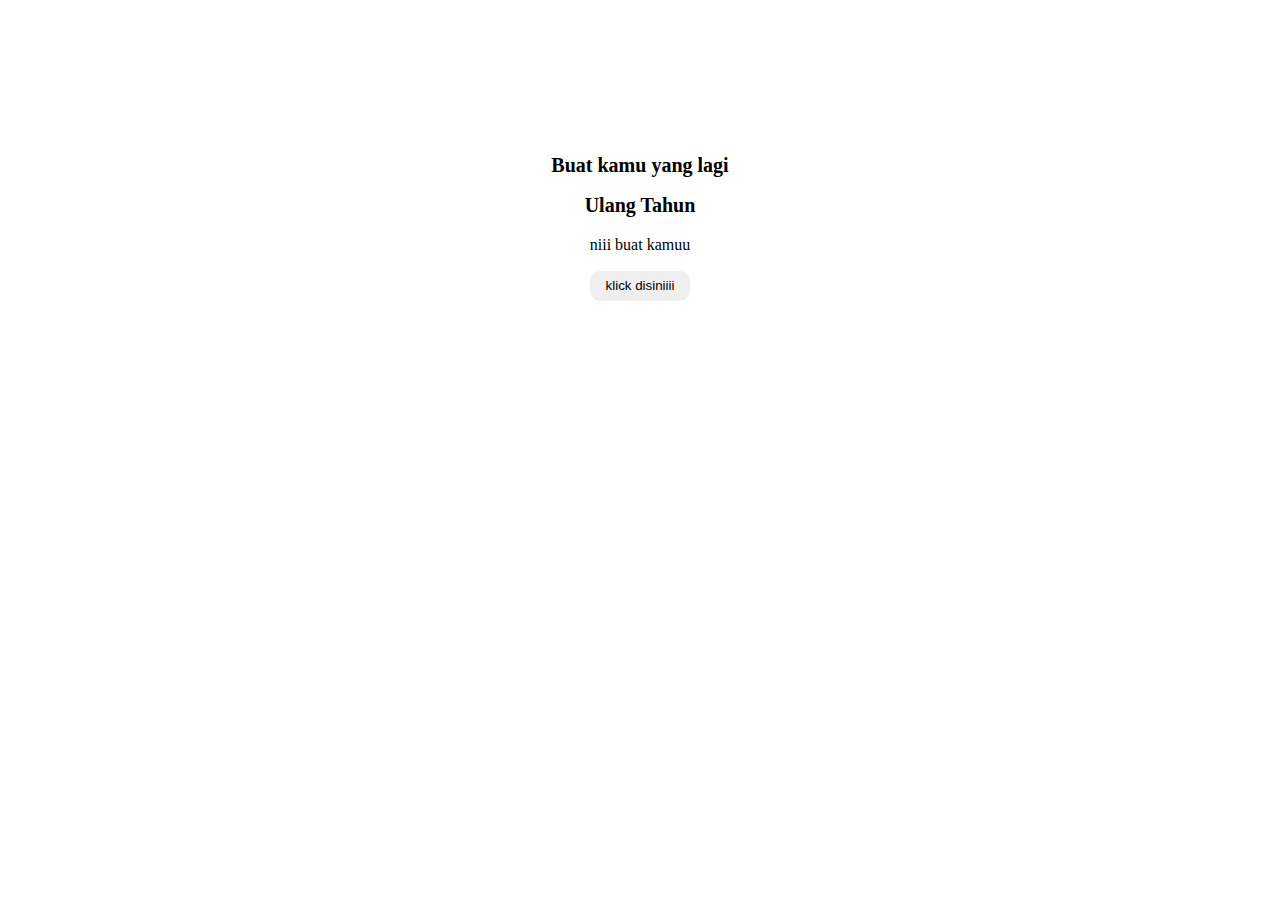
<file: index.html>
<!DOCTYPE html>
  <html lang="en">
  <head>
    <meta charset="UTF-8">
    <meta name="viewport" content="width=device-width, initial-scale=1.0">
    <link rel="stylesheet" href="style.css">
    <title>Happy Birthday</title>
  </head>

  <body>

    <div class="container">
      <div class="wrapper">

        <h1>Buat kamu yang lagi <br> Ulang Tahun </h1>
        <p>niii buat kamuu </p>

  

        <button><a href="landingPg.html">klick disiniiii</a></button>

      </div>
    </div>

  </body>
  </html>
</file>
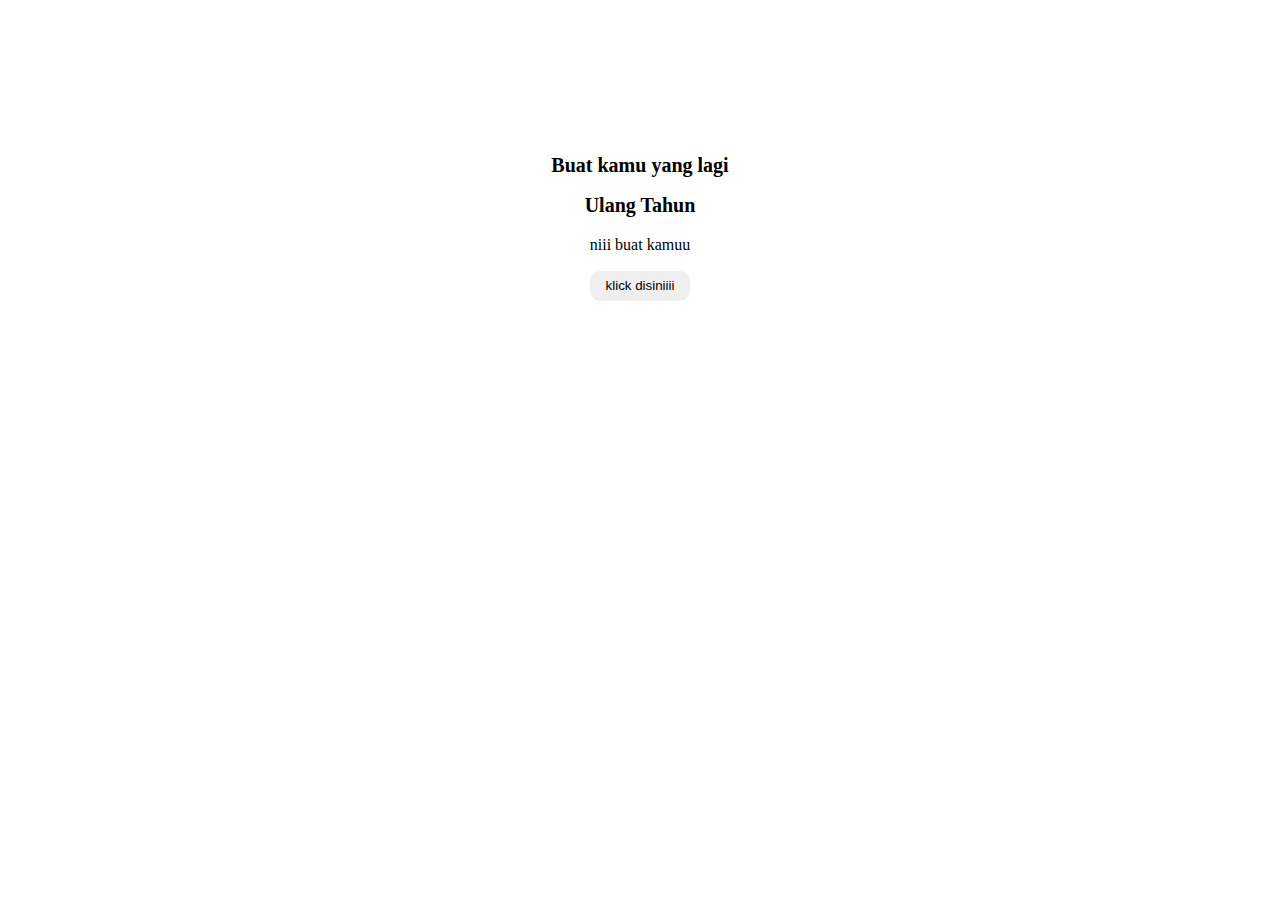
<file: HTML/index.html>
<!DOCTYPE html>
  <html lang="en">
  <head>
    <meta charset="UTF-8">
    <meta name="viewport" content="width=device-width, initial-scale=1.0">
    <link rel="stylesheet" href="../CSS/style.css">
    <title>Happy Birthday</title>
  </head>

  <body>

    <div class="container">
      <div class="wrapper">

        <h1>Buat kamu yang lagi <br> Ulang Tahun </h1>
        <p>niii buat kamuu </p>

        <button><a href="landingPg.html">klick disiniiii</a></button>

      </div>
    </div>

  </body>
  </html>
</file>
<file: style.css>
*{
    padding: 0;
    margin: 0;
}

.container{
    display: flex;
    justify-content: center;
    align-items: center;
    min-height: 50vh;
}

.wrapper{
    text-align: center;
    line-height: 40px;
}

.wrapper button a{
    display: block;
    color: rgb(0, 0, 0);
    text-decoration: none;
    width: 100px;
    height: 30px;
    line-height: 30px;
}
.wrapper button a:hover{
    color: white;
}

.wrapper button{
    width: 100px;
    height: 30px;
    border-radius: 10px;
    border: none;
    transition: .3s;
}

.wrapper button:hover{
    background-color: #dc629d;
    color: white;
}

.wrapper>h1{
    font-size: 20px;
}
</file>
<file: CSS/style.css>
*{
    padding: 0;
    margin: 0;
}

.container{
    display: flex;
    justify-content: center;
    align-items: center;
    min-height: 50vh;
}

.wrapper{
    text-align: center;
    line-height: 40px;
}

.wrapper button a{
    display: block;
    color: rgb(0, 0, 0);
    text-decoration: none;
    width: 100px;
    height: 30px;
    line-height: 30px;
}
.wrapper button a:hover{
    color: white;
}

.wrapper button{
    width: 100px;
    height: 30px;
    border-radius: 10px;
    border: none;
    transition: .3s;
}

.wrapper button:hover{
    background-color: #dc629d;
    color: white;
}

.wrapper>h1{
    font-size: 20px;
}
</file>
